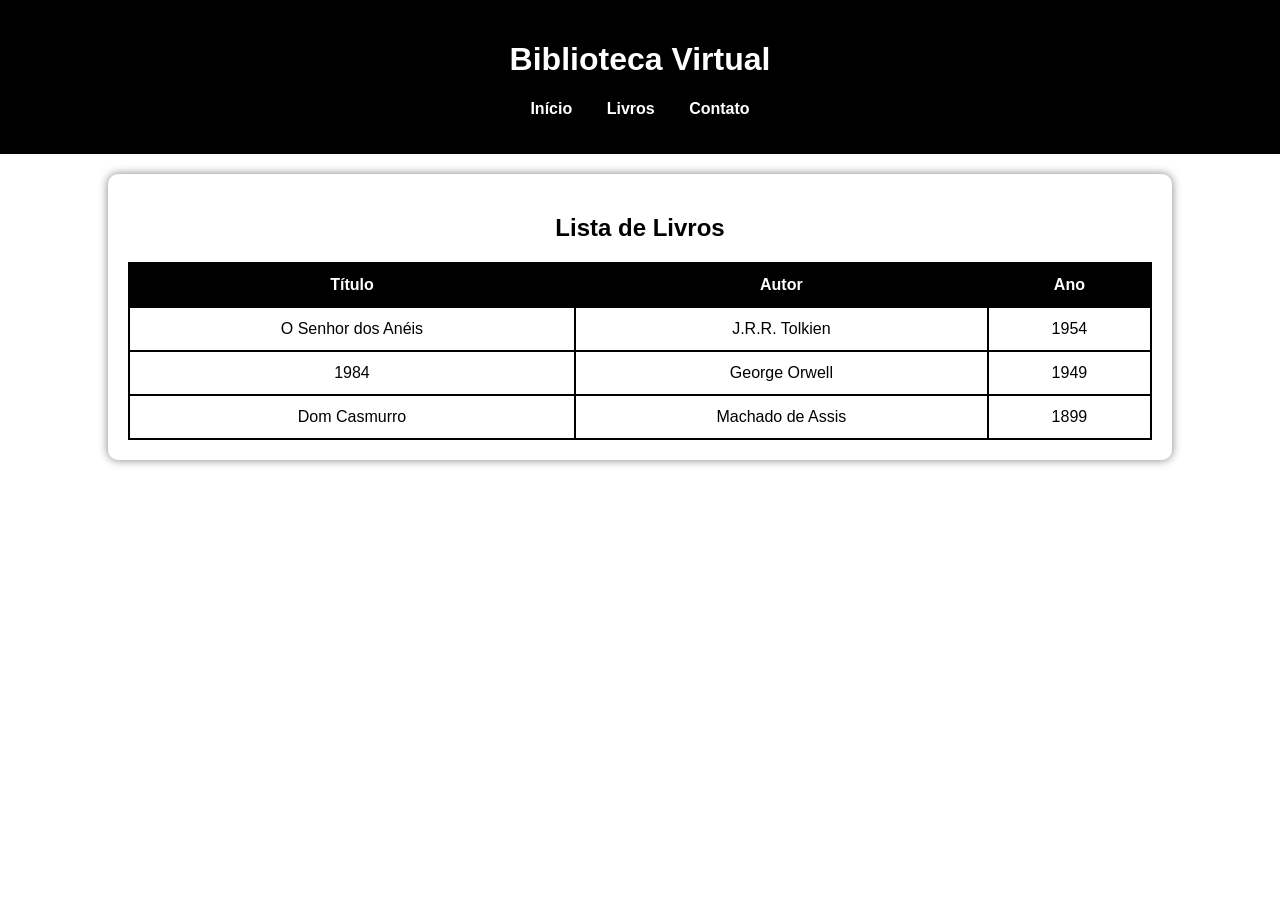
<file: biblioteca.html>
<!DOCTYPE html>
<html lang="pt-BR">
<head>
    <meta charset="UTF-8">
    <meta name="viewport" content="width=device-width, initial-scale=1.0">
    <title>Biblioteca Virtual</title>
    <link rel="stylesheet" href="estilos.css">
</head>
<body>
    <header>
        <h1>Biblioteca Virtual</h1>
        <nav>
            <ul>
                <li><a href="#">Início</a></li>
                <li><a href="#">Livros</a></li>
                <li><a href="#">Contato</a></li>
            </ul>
        </nav>
    </header>

    <main>
        <h2>Lista de Livros</h2>
        <table>
            <thead>
                <tr>
                    <th>Título</th>
                    <th>Autor</th>
                    <th>Ano</th>
                </tr>
            </thead>
            <tbody>
                <tr>
                    <td>O Senhor dos Anéis</td>
                    <td>J.R.R. Tolkien</td>
                    <td>1954</td>
                </tr>
                <tr>
                    <td>1984</td>
                    <td>George Orwell</td>
                    <td>1949</td>
                </tr>
                <tr>
                    <td>Dom Casmurro</td>
                    <td>Machado de Assis</td>
                    <td>1899</td>
                </tr>
            </tbody>
        </table>
    </main>
</body>
</html>
</file>
<file: estilos.css>
body 
    {font-family: Arial, sans-serif;
    background-color: white;
    margin: 0;
    padding: 0;
    text-align: center;}

header 
    {background-color: black;
    color: white;
    padding: 20px 0;}

nav ul 
    {list-style: none;
    padding: 0;}

nav ul li 
    {display: inline;
    margin: 0 15px;}

nav ul li a 
    {color: white;
    text-decoration: none;
    font-weight: bold;}

main 
    {width: 80%;
    margin: 20px auto;
    background-color: white;
    padding: 20px;
    border-radius: 10px;
    box-shadow: 0px 0px 10px gray;}

table 
    {width: 100%;
    border-collapse: collapse;
    margin-top: 20px;}

th, td 
    {padding: 12px;
    border: 2px solid black;
    text-align: center;}

th 
    {background-color: black;
    color: white;}
</file>
